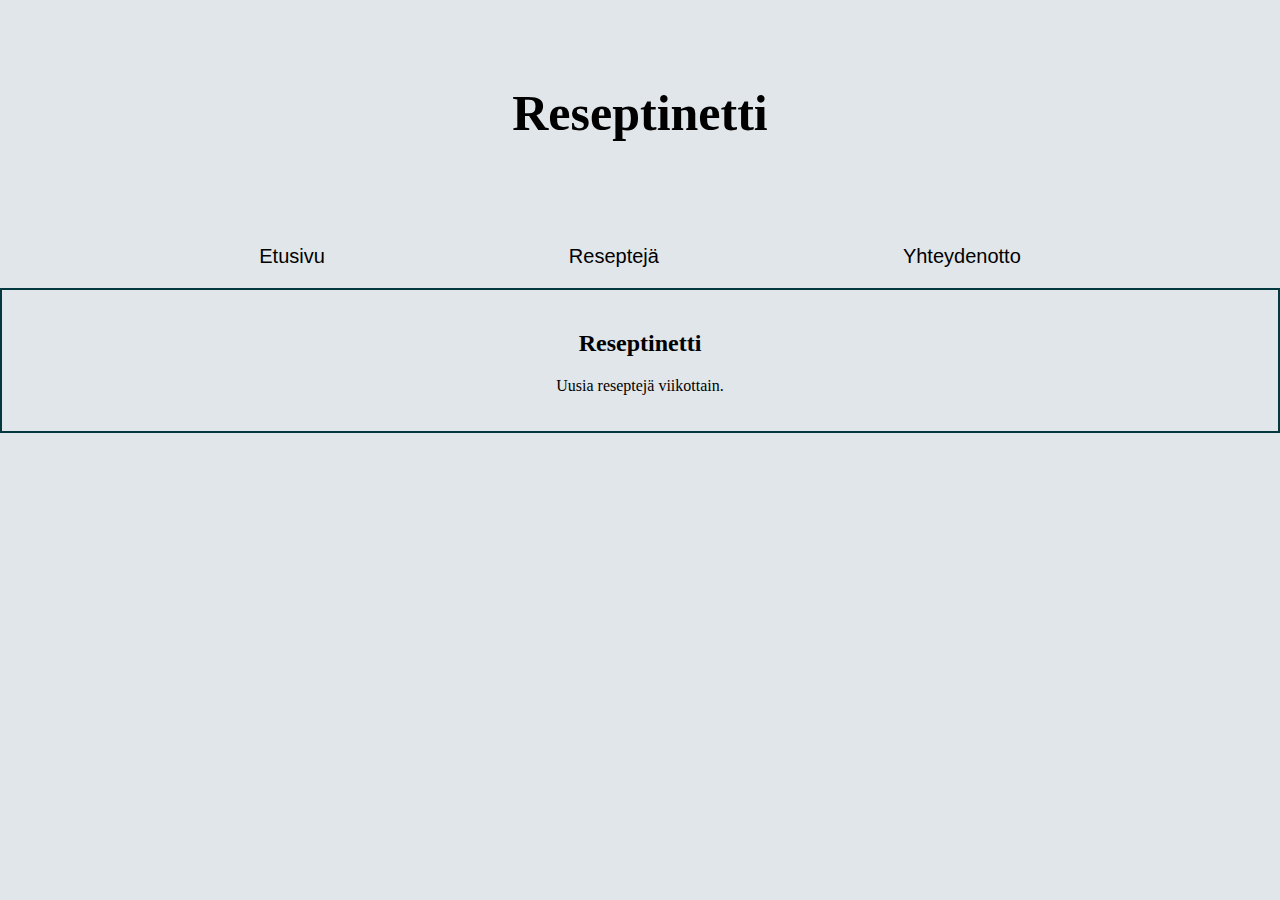
<file: Index.html>
<!DOCTYPE html>
<html lang="en">
<head>
    <meta charset="UTF-8">
    <meta name="viewport" content="width=device-width, initial-scale=1.0">
    <link rel="stylesheet" href="tyyli.css">
    <title>Reseptinetti</title>
</head>
<body>

    <header>
        <h1>Reseptinetti</h1>
        
    </header>

    <nav>
        <a href="./index.html">Etusivu</a>
        <a href="./Reseptejä.html">Reseptejä</a>
        <a href="./Yhteydenotto.html">Yhteydenotto</a>
    </nav>

    <section>
        <h2>Reseptinetti</h2>
        <p>Uusia reseptejä viikottain.</p>
    </section>

</body>
</html>
</file>
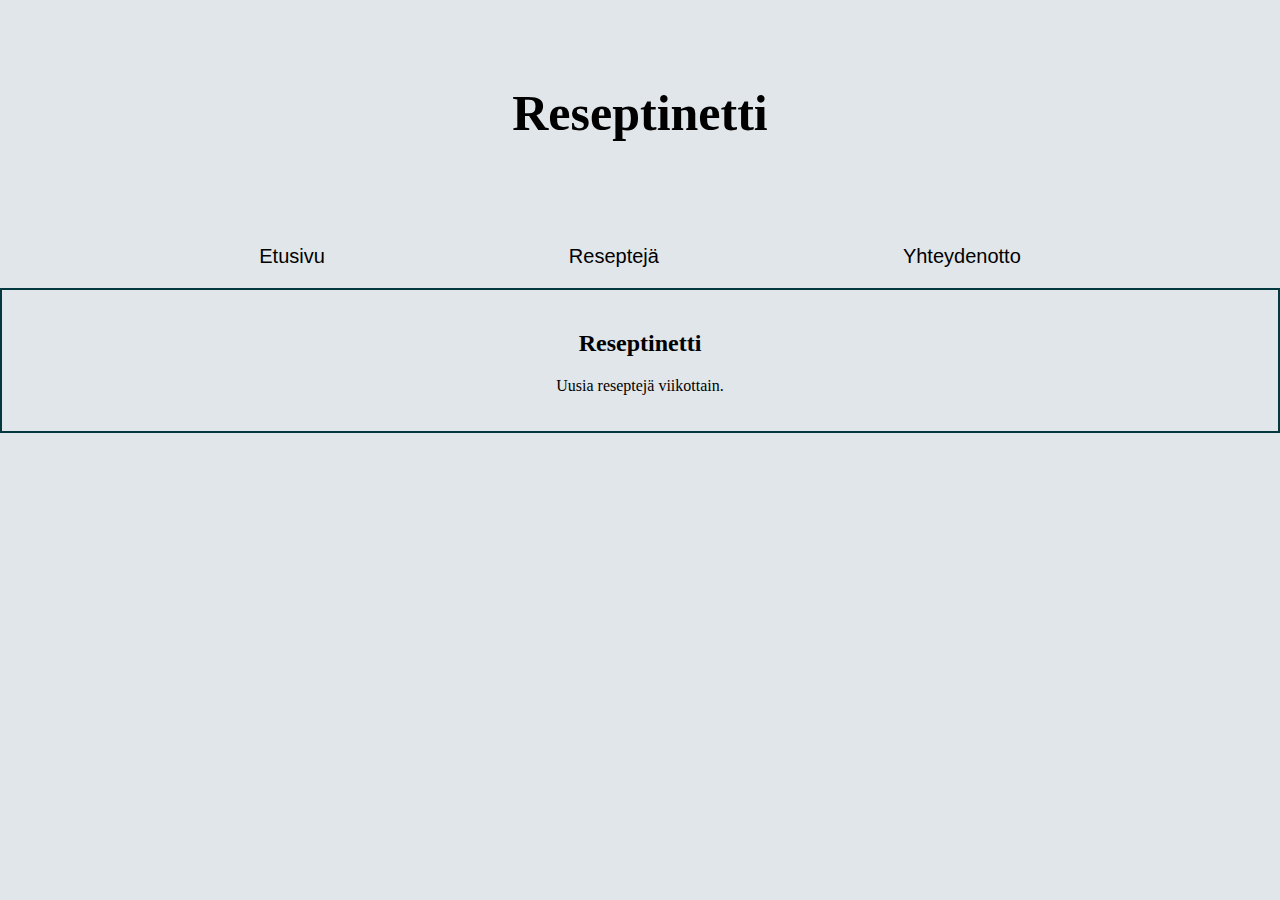
<file: index.html>
<!DOCTYPE html>
<html lang="en">
<head>
    <meta charset="UTF-8">
    <meta name="viewport" content="width=device-width, initial-scale=1.0">
    <link rel="stylesheet" href="tyyli.css">
    <title>Reseptinetti</title>
</head>
<body>

    <header>
        <h1>Reseptinetti</h1>
        
    </header>

    <nav>
        <a href="./Index.html">Etusivu</a>
        <a href="./Reseptejä.html">Reseptejä</a>
        <a href="./Yhteydenotto.html">Yhteydenotto</a>
    </nav>

    <section>
        <h2>Reseptinetti</h2>
        <p>Uusia reseptejä viikottain.</p>
    </section>

</body>
</html>
</file>
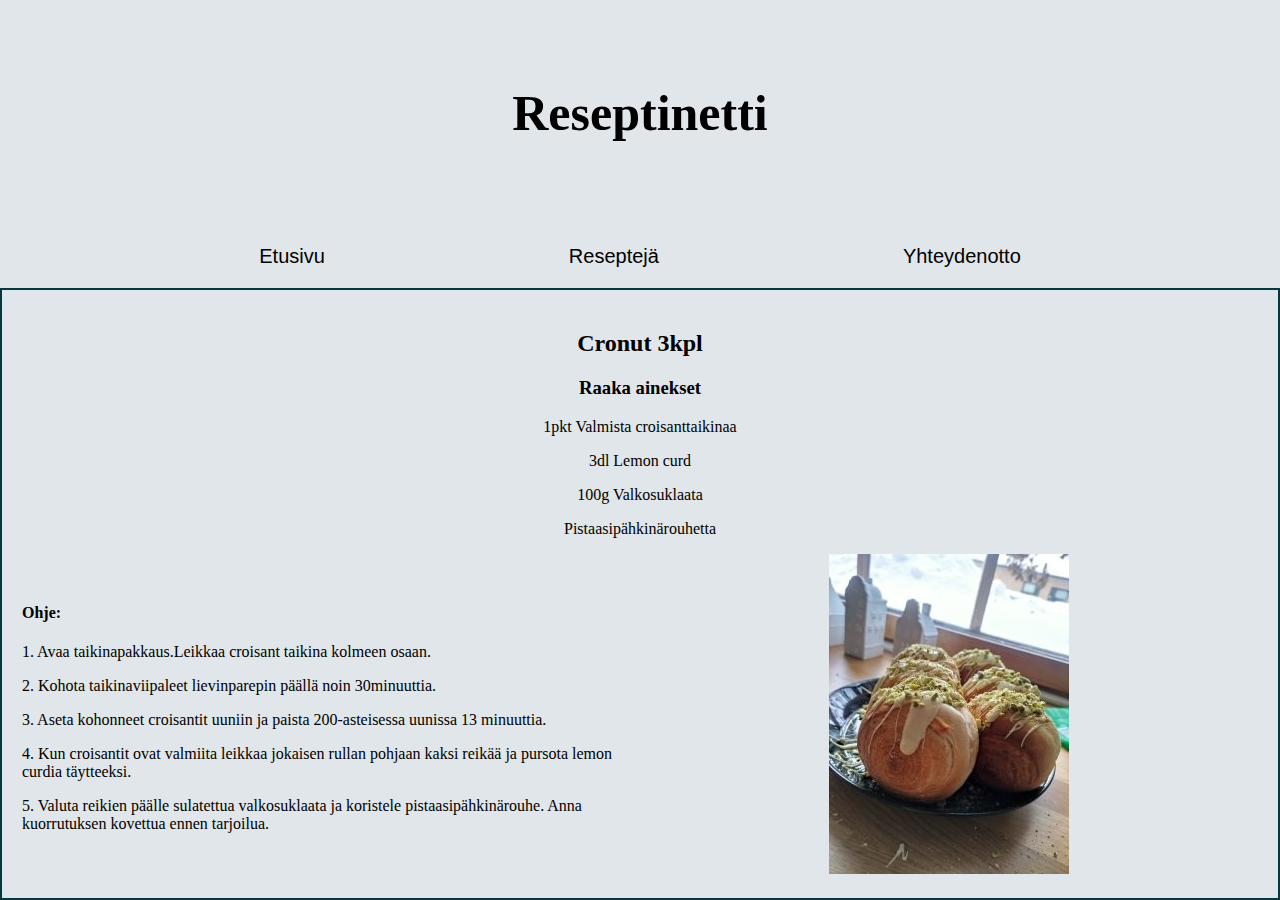
<file: Cronut.html>
<!DOCTYPE html>
<html lang="en">
<head>
    <meta charset="UTF-8">
    <meta name="viewport" content="width=device-width, initial-scale=1.0">
    <link rel="stylesheet" href="tyyli.css">
    <title>Reseptinetti</title>
</head>
<style>
    .container {
      display: flex; 
      align-items: center; 
    }

    .text {
      flex: 1px; 
      margin-right: 0px; 
      text-align: left;
    }
  
    .text-column {
      flex: 1;
    }

    .image-column {
      flex: 1;
      text-align: center;
    }
    img {
      max-width: 100%; 
      height: center; 
      margin : auto;
      
    }
  </style>
<body>


    <header>
        <h1>Reseptinetti</h1>
        
    </header>

    <nav>
        <a href="./index.html">Etusivu</a>
        <a href="./Reseptejä.html">Reseptejä</a>
        <a href="./Yhteydenotto.html">Yhteydenotto</a>
    </nav>

    <section>
        <h2>Cronut 3kpl</h2>
        <h3>Raaka ainekset</h3>
        <p>1pkt Valmista croisanttaikinaa</p>
        <p>3dl Lemon curd</p>
        <p>100g Valkosuklaata</p>
        <p>Pistaasipähkinärouhetta</p>
     
        <div class="container">
            <div class="text">
                <h4>Ohje:</h4>
                <p>1. Avaa taikinapakkaus.Leikkaa croisant taikina kolmeen osaan.</p>
                <p>2. Kohota taikinaviipaleet lievinparepin päällä noin 30minuuttia.</p>
                <p>3. Aseta kohonneet croisantit uuniin ja paista 200-asteisessa uunissa 13 minuuttia.</p>
                <p>4. Kun croisantit ovat valmiita leikkaa jokaisen rullan pohjaan kaksi reikää ja pursota lemon curdia täytteeksi.</p>
                <p>5. Valuta reikien päälle sulatettua valkosuklaata ja koristele pistaasipähkinärouhe. Anna kuorrutuksen kovettua ennen tarjoilua. </p>
            </div>
            <div class="image-column">
            <img src="Cronut.jpg" alt="Cronut">  
            </div>
            
          </div>
       
    
    </section>

</body>
</html>
</file>
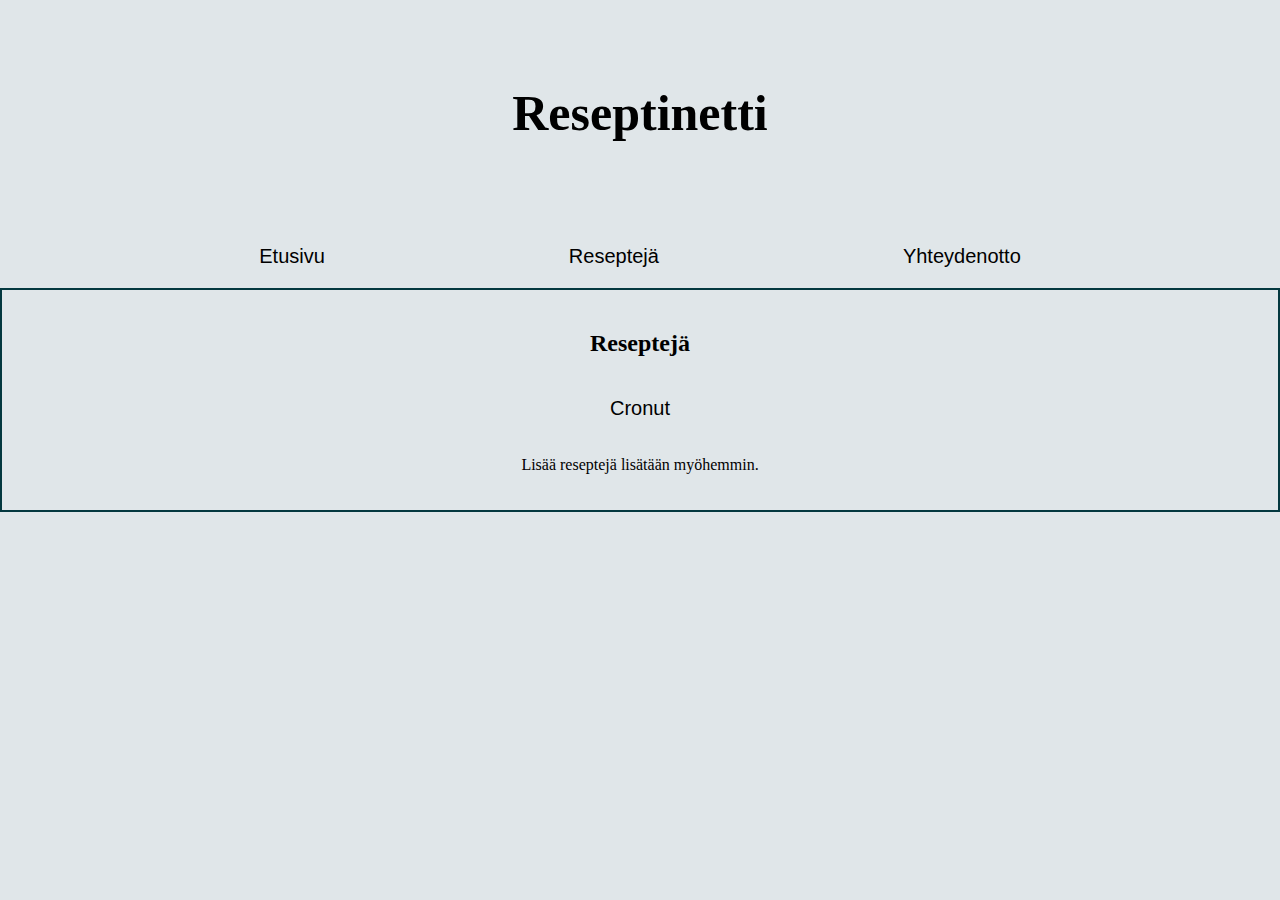
<file: Reseptejä.html>
<!DOCTYPE html>
<html lang="en">
<head>
    <meta charset="UTF-8">
    <meta name="viewport" content="width=device-width, initial-scale=1.0">
    <link rel="stylesheet" href="tyyli.css">
    <title>Reseptinetti</title>
</head>
<body>

    <header>
        <h1>Reseptinetti</h1>
        
    </header>

    <nav>
        <a href="./index.html">Etusivu</a>
        <a href="./Reseptejä.html">Reseptejä</a>
        <a href="./Yhteydenotto.html">Yhteydenotto</a>
    </nav>

    <section>
        <h2>Reseptejä</h2>
     <nav>
        <a href="./Cronut.html">Cronut</a>
     </nav>  
    <p>Lisää reseptejä lisätään myöhemmin.</p>
    </section>

</body>
</html>
</file>
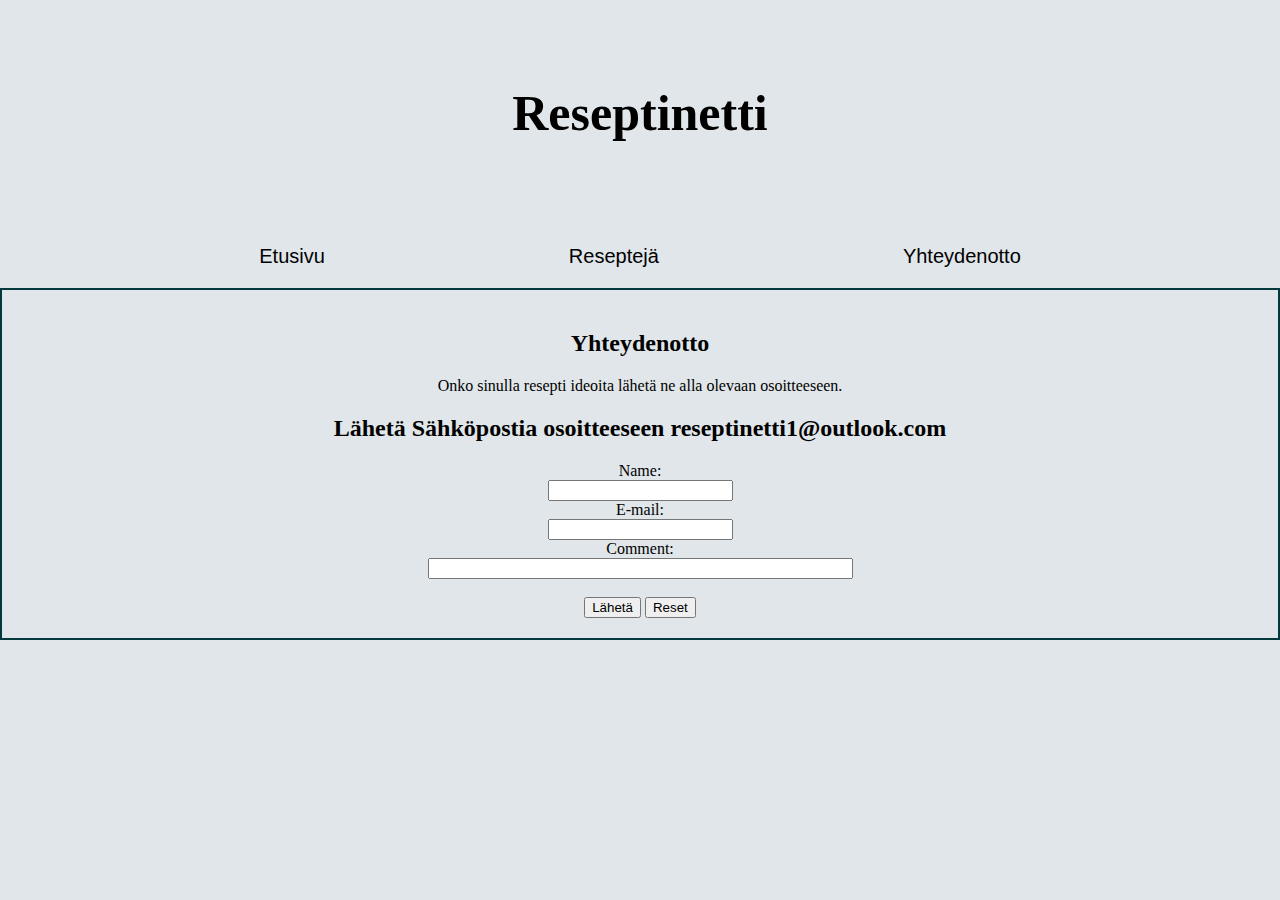
<file: Yhteydenotto.html>
<!DOCTYPE html>
<html lang="en">
<head>
    <meta charset="UTF-8">
    <meta name="viewport" content="width=device-width, initial-scale=1.0">
    <link rel="stylesheet" href="tyyli.css">
    <title>Reseptinetti</title>
</head>
<body>

    <header>
        <h1>Reseptinetti</h1>
        
    </header>

    <nav>
        <a href="./index.html">Etusivu</a>
        <a href="./Reseptejä.html">Reseptejä</a>
        <a href="./Yhteydenotto.html">Yhteydenotto</a>
    </nav>

    <section>
        <h2>Yhteydenotto</h2>
        <p>Onko sinulla resepti ideoita lähetä ne alla olevaan osoitteeseen.</p>
        <h2>Lähetä Sähköpostia osoitteeseen reseptinetti1@outlook.com</h2>

        <form action="mailto:reseptinetti1@outlook.com" method="post" enctype="text/plain">
        Name:<br>
        <input type="text" name="name"><br>
        E-mail:<br>
        <input type="text" name="mail"><br>
        Comment:<br>
        <input type="text" name="Ehdotus" size="50"><br><br>
        <input type="submit" value="Lähetä">
        <input type="reset" value="Reset">
        </form>
    </section>

</body>
</html>
</file>
<file: tyyli.css>
a:hover {
    text-decoration: underline;
}
@import url('https://fonts.googleapis.com/css2?family=Libre+Bodoni:ital,wght@0,400..700;1,400..700&display=swap');
@import url('https://fonts.googleapis.com/css2?family=Montserrat:ital,wght@0,100..900;1,100..900&display=swap');


body {
    background-color: #e0e6e9;
    margin: 0;
    padding: 0;
    box-sizing: border-box;
}

header h1 {
    font-family: "Libre Bodoni", serif;
    background-color: #e0e6e9;
    color: #000000;
    text-align: center;
    padding: 10px;
    font-size: 50px;

}
header h2{
    text-align: center;
}
nav {
    background-color: #e0e6e9;
    padding: 20px;
    text-align: center;
 
}

nav a {
    font-family: "Montserrat", sans-serif;
    color: #000000;
    text-decoration: none;
    padding: 0px;
    margin: 0 120px;
    font-size: 20px;
    
}

section {
    padding: 20px;
    border: 2px solid #04383f;
    text-align: center;
}

@media only screen and (min-width:650px) {
    content{
      width: 75%;
  }
      header h1 {
  
      padding: 50px 10px 50px 10px;
      font-size: 50px;
  
  }
  }
@media only screen and (min-width: 1025px) {
  content{
    width: 55%;
}
    header h1 {

    padding: 50px 10px 50px 10px;
    font-size: 50px;

}
}
</file>
